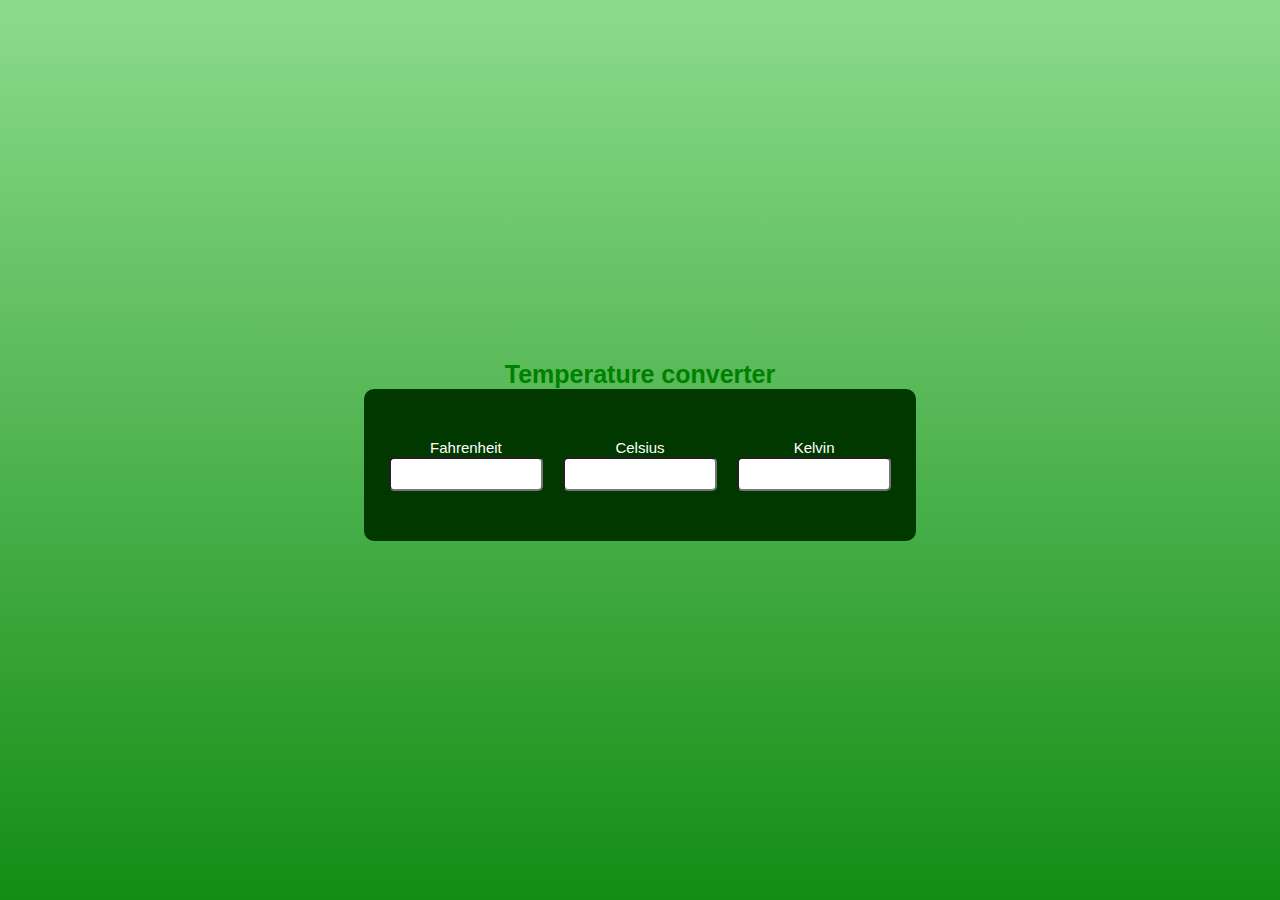
<file: index.html>
<!DOCTYPE html>
<html lang="en">
<head>
    <meta charset="UTF-8">
    <meta http-equiv="X-UA-Compatible" content="IE=edge">
    <meta name="viewport" content="width=device-width, initial-scale=1.0">
    <title>temperature converter</title>
    <link rel="stylesheet" href="temperature.css">
   
</head>
<body>
    <div class="container">
        <h1>Temperature converter</h1>
        <div class="converter-row">
        <div class="col">
            <label for="Fahrenheit">Fahrenheit</label>
            <input type="number" name="fahrenheit" id="fahrenheit">
        </div>
        <div class="col">
            <label for="celsius">Celsius</label>
            <input type="number" name="Celsius" id="celsius">
        </div>
        <div class="col">
            <label for="kelvin">Kelvin </label>
            <input type="number" name="kelvin" id="kelvin">
        </div>
    </div>
    </div>
    <script src="temperature.js"></script>
</body>
</html>
</file>
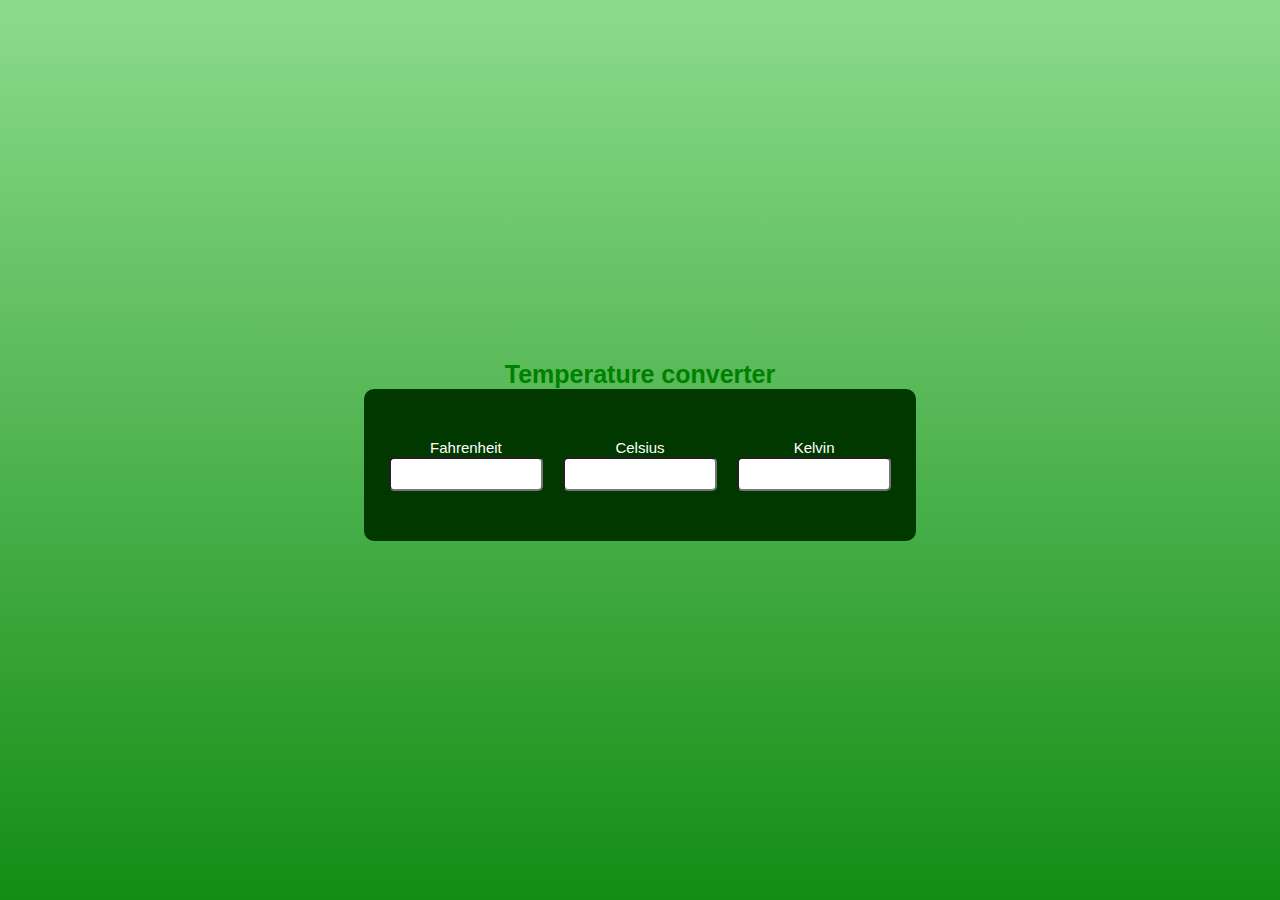
<file: Index.html>
<!DOCTYPE html>
<html lang="en">
<head>
    <meta charset="UTF-8">
    <meta http-equiv="X-UA-Compatible" content="IE=edge">
    <meta name="viewport" content="width=device-width, initial-scale=1.0">
    <title>temperature converter</title>
    <link rel="stylesheet" href="temperature.css">
   
</head>
<body>
    <div class="container">
        <h1>Temperature converter</h1>
        <div class="converter-row">
        <div class="col">
            <label for="Fahrenheit">Fahrenheit</label>
            <input type="number" name="fahrenheit" id="fahrenheit">
        </div>
        <div class="col">
            <label for="celsius">Celsius</label>
            <input type="number" name="Celsius" id="celsius">
        </div>
        <div class="col">
            <label for="kelvin">Kelvin </label>
            <input type="number" name="kelvin" id="kelvin">
        </div>
    </div>
    </div>
    <script src="temperature.js"></script>
</body>
</html>
</file>
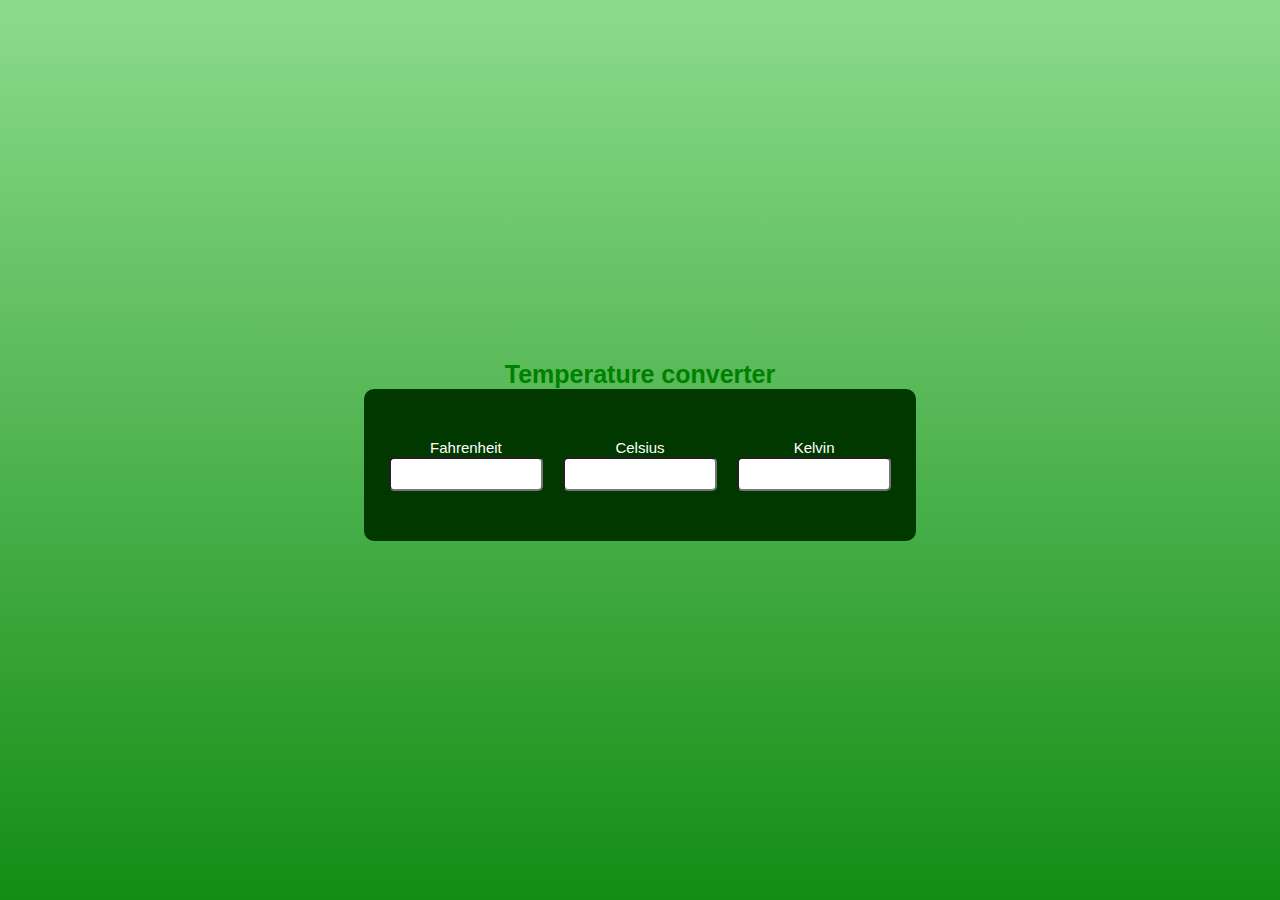
<file: temperature.html>
<!DOCTYPE html>
<html lang="en">
<head>
    <meta charset="UTF-8">
    <meta http-equiv="X-UA-Compatible" content="IE=edge">
    <meta name="viewport" content="width=device-width, initial-scale=1.0">
    <title>temperature converter</title>
    <link rel="stylesheet" href="temperature.css">
   
</head>
<body>
    <div class="container">
        <h1>Temperature converter</h1>
        <div class="converter-row">
        <div class="col">
            <label for="Fahrenheit">Fahrenheit</label>
            <input type="number" name="fahrenheit" id="fahrenheit">
        </div>
        <div class="col">
            <label for="celsius">Celsius</label>
            <input type="number" name="Celsius" id="celsius">
        </div>
        <div class="col">
            <label for="kelvin">Kelvin </label>
            <input type="number" name="kelvin" id="kelvin">
        </div>
    </div>
    </div>
    <script src="temperature.js"></script>
</body>
</html>
</file>
<file: temperature.css>
* { 
    margin: 0; 
    padding: 0; 
    font-family: 
        Verdana, Geneva, Tahoma, sans-serif; 
} 

.container { 
    width: 100%; 
    height: 100vh; 
    background-image: 
        linear-gradient(rgb(140, 219, 140), 
                        rgb(20, 141, 20)); 
    display: flex; 
    flex-direction: column; 
    justify-content: center; 
    align-items: center; 
} 

.container h1 { 
    color: green; 
    font-weight: 700; 
    font-size: 25px; 
    text-align: center; 
} 

.converter-row { 
    display: flex; 
    width: 40%; 
    justify-content: space-between; 
    align-items: center; 
    background: rgb(0, 56, 0); 
    border-radius: 10px; 
    padding: 50px 20px; 
} 

.col { 
    flex-basis: 32%; 
    text-align: center; 
} 

.col label { 
    font-size: 15px; 
    font-weight: 500; 
    margin-bottom: 10px; 
    color: #fff; 
} 

.col input { 
    width: 150px; 
    height: 30px; 
    background: white; 
    border-radius: 5px; 
    text-align: center; 
}
</file>
